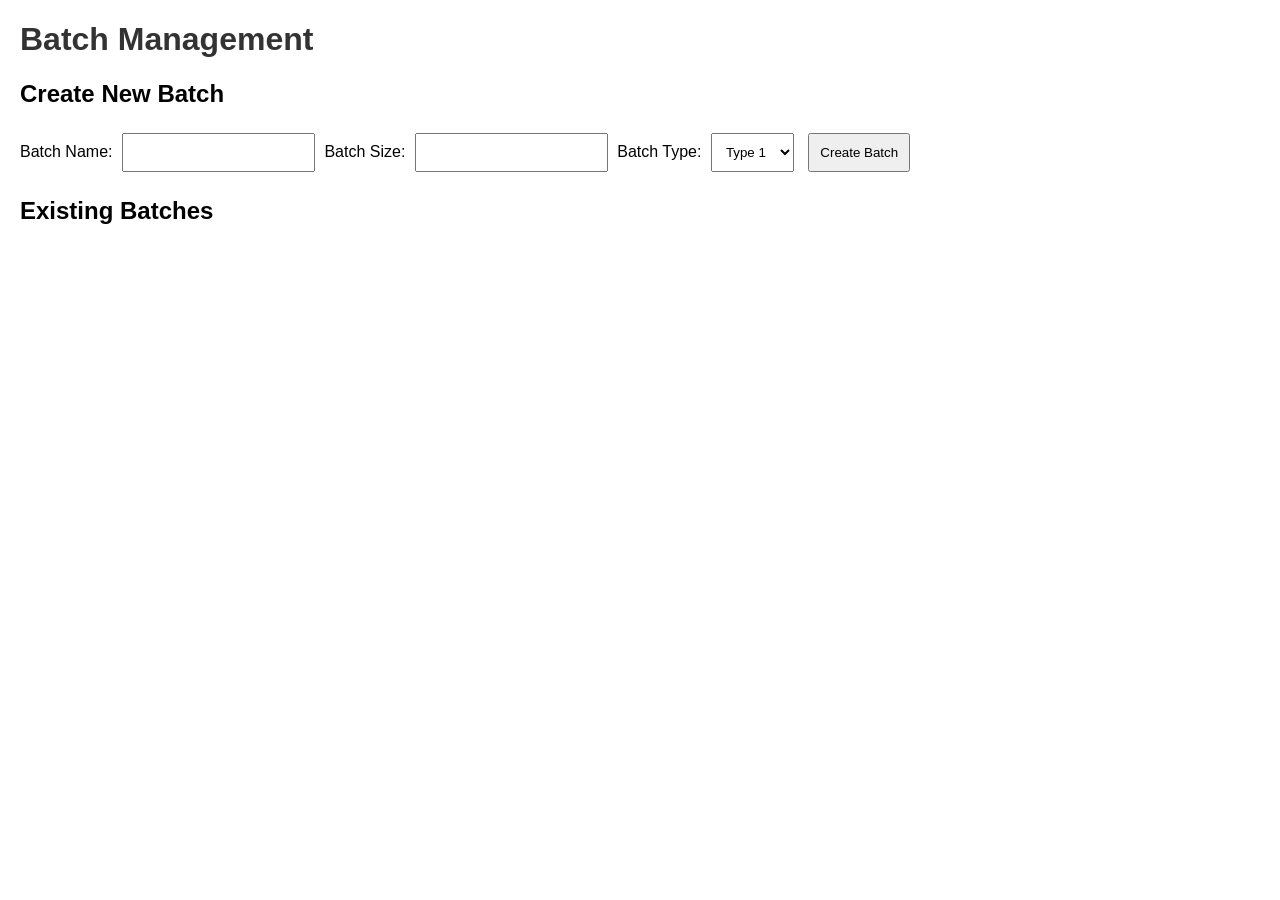
<file: Batches.html>
<!DOCTYPE html>
<html lang="en">
<head>
    <meta charset="UTF-8">
    <meta name="viewport" content="width=device-width, initial-scale=1.0">
    <title>Batch Management Interface</title>
    <style>
        body { font-family: Arial, sans-serif; margin: 20px; }
        h1 { color: #333; }
        .batch-form { margin-bottom: 20px; }
        input, select, button { padding: 10px; margin: 5px; }
    </style>
</head>
<body>
    <h1>Batch Management</h1>
    <div class="batch-form">
        <h2>Create New Batch</h2>
        <form id="create-batch-form">
            <label for="batch-name">Batch Name:</label>
            <input type="text" id="batch-name" name="batch-name" required>
            <label for="batch-size">Batch Size:</label>
            <input type="number" id="batch-size" name="batch-size" required>
            <label for="batch-type">Batch Type:</label>
            <select id="batch-type" name="batch-type">
                <option value="type1">Type 1</option>
                <option value="type2">Type 2</option>
            </select>
            <button type="submit">Create Batch</button>
        </form>
    </div>

    <div class="batch-list">
        <h2>Existing Batches</h2>
        <ul id="batch-list">
            <!-- List of batches will be generated here -->
        </ul>
    </div>

    <script>
        const form = document.getElementById('create-batch-form');
        const batchList = document.getElementById('batch-list');

        form.addEventListener('submit', function(event) {
            event.preventDefault();
            const name = form['batch-name'].value;
            const size = form['batch-size'].value;
            const type = form['batch-type'].value;

            const li = document.createElement('li');
            li.textContent = `Batch Name: ${name}, Size: ${size}, Type: ${type}`;
            batchList.appendChild(li);

            form.reset();
        });
    </script>
</body>
</html>
</file>
